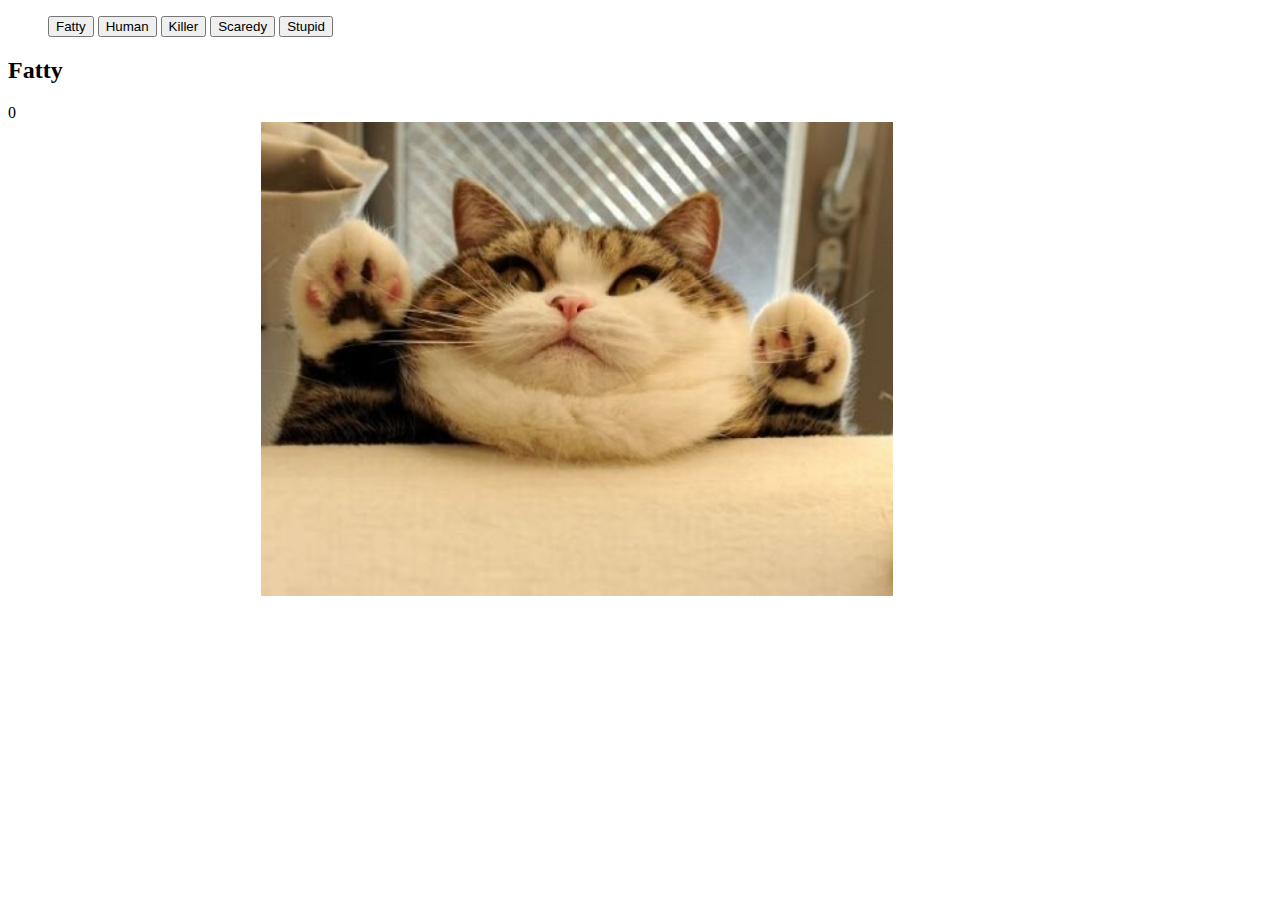
<file: catClicker/index.html>
<!DOCTYPE html>
<html>
<head>
    <title>Cat Clicker</title>
    <meta charset="utf-8">
    <meta name="viewport" content="width=device-width, initial-scale=1">
    <!-- <link rel="stylesheet" type="text/css" href="css/bootstrap.min.css"> -->
    <link rel="stylesheet" type="text/css" href="css/style.css">
</head>
<body>
  <header>
      <ul data-bind='foreach: catList'>
        <li><button data-bind='text: name, click: $parent.changeCat'></button></li>
      </ul>
  </header>
    <h2 data-bind='text: currentCat().name'></h2>
    <div data-bind='text: currentCat().clickCount'></div>
    <img src='' data-bind='click: incrementCounter, attr:{src: currentCat().src}'>

<script src="js/jQuery.js"></script>
<script src="js/Knockout.js" ></script>
<script src="js/app.js" ></script>
</body>
</html>
</file>
<file: catClicker/css/style.css>
li {
	list-style-type: none;
	display: inline;
}

img {
	width: 50%;
	padding-left: 20%;
}
</file>
